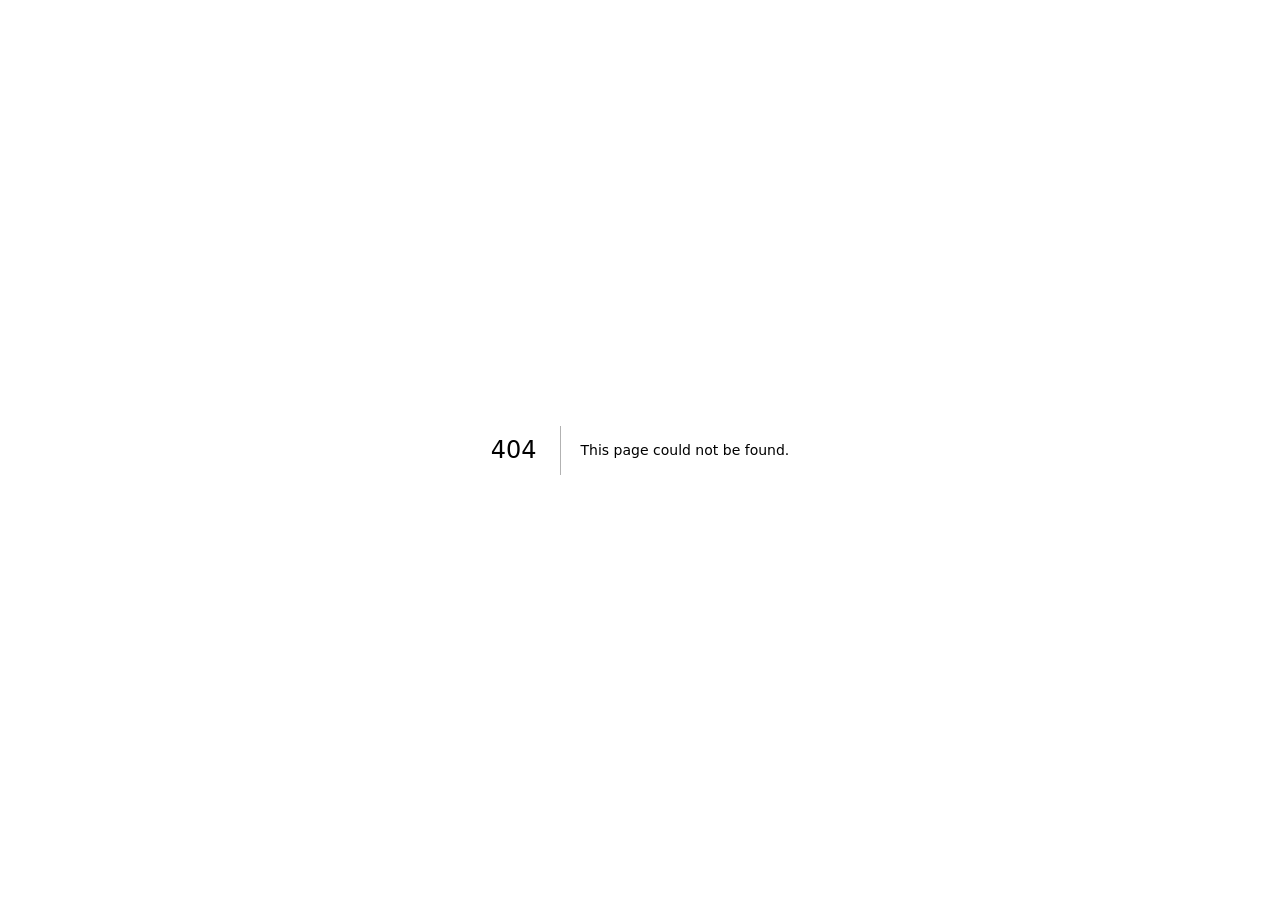
<file: 404/index.html>
<!DOCTYPE html><html lang="en" class="scroll-smooth"><head><meta charSet="utf-8"/><meta name="viewport" content="width=device-width, initial-scale=1"/><link rel="stylesheet" href="/_next/static/chunks/1x0y_5z73dwa8.css" data-precedence="next"/><link rel="preload" as="script" fetchPriority="low" href="/_next/static/chunks/1pcw6gskne7pf.js"/><script src="/_next/static/chunks/1wnov70f88xjy.js" async=""></script><script src="/_next/static/chunks/092r-mewpaf3q.js" async=""></script><script src="/_next/static/chunks/0c98xzjfks9hq.js" async=""></script><script src="/_next/static/chunks/turbopack-2u1d16houkiyo.js" async=""></script><script src="/_next/static/chunks/3qfy96eoyh-ek.js" async=""></script><meta name="robots" content="noindex"/><meta name="theme-color" content="#faf9f6"/><title>Keegan McConnell // Industrial Designer</title><meta name="description" content="Industrial design portfolio of Keegan McConnell, based in Grand Rapids, Michigan. Simple, functional products developed through sketching, hands-on prototyping, and 3D modeling."/><meta name="author" content="Keegan McConnell"/><meta name="keywords" content="Keegan McConnell,Industrial Designer,Grand Rapids Michigan,Product Design,Furniture Design,Outdoor Gear,Marine Design,Prototyping,CAD"/><link rel="icon" href="/favicon.ico?favicon.117ezoe8m31dk.ico" sizes="48x48" type="image/x-icon"/><link rel="icon" href="/favicon.svg"/><meta name="next-size-adjust" content=""/><title>404: This page could not be found.</title><script src="/_next/static/chunks/0cz1d0mv5g_q7.js" noModule=""></script></head><body class="T19VSG_variable _8Li5zG_variable min-h-screen bg-[#faf9f6] text-zinc-900 antialiased selection:bg-zinc-200"><div hidden=""><!--$--><!--/$--></div><div style="font-family:system-ui,&quot;Segoe UI&quot;,Roboto,Helvetica,Arial,sans-serif,&quot;Apple Color Emoji&quot;,&quot;Segoe UI Emoji&quot;;height:100vh;text-align:center;display:flex;flex-direction:column;align-items:center;justify-content:center"><div><style>body{color:#000;background:#fff;margin:0}.next-error-h1{border-right:1px solid rgba(0,0,0,.3)}@media (prefers-color-scheme:dark){body{color:#fff;background:#000}.next-error-h1{border-right:1px solid rgba(255,255,255,.3)}}</style><h1 class="next-error-h1" style="display:inline-block;margin:0 20px 0 0;padding:0 23px 0 0;font-size:24px;font-weight:500;vertical-align:top;line-height:49px">404</h1><div style="display:inline-block"><h2 style="font-size:14px;font-weight:400;line-height:49px;margin:0">This page could not be found.</h2></div></div></div><!--$--><!--/$--><script id="_R_">(globalThis["TURBOPACK"] || (globalThis["TURBOPACK"] = [])).push({"otherChunks":["static/chunks/1pcw6gskne7pf.js","static/chunks/1wnov70f88xjy.js","static/chunks/092r-mewpaf3q.js","static/chunks/0c98xzjfks9hq.js"],"runtimeModuleIds":[94553]});</script><script src="/_next/static/chunks/1pcw6gskne7pf.js" async=""></script><script>(self.__next_f=self.__next_f||[]).push([0])</script><script>self.__next_f.push([1,"1:\"$Sreact.fragment\"\n2:\"/_next/static/chunks/3qfy96eoyh-ek.js\"\n3:I[39756,[\"$2\"],\"default\"]\n4:I[37457,[\"$2\"],\"default\"]\n8:I[97367,[\"$2\"],\"OutletBoundary\"]\n9:\"$Sreact.suspense\"\nb:\"ViewportBoundary\"\nc:I[97367,[\"$2\"],\"$b\"]\ne:\"MetadataBoundary\"\nf:I[97367,[\"$2\"],\"$e\"]\n11:I[68027,[\"$2\"],\"default\",1]\n:HL[\"/_next/static/chunks/1x0y_5z73dwa8.css\",\"style\"]\n6:X\n7:[[\"children\",{\"s\":\"__PAGE__\",\"h\":512,\"d\":{\"r\":[\"$\",\"$1\",\"c\",{\"children\":[[[\"$\",\"title\",null,{\"children\":\"404: This page could not be found.\"}],[\"$\",\"div\",null,{\"style\":\"$0:t:t:d:r:props:children:1:props:children:props:children:props:notFound:0:1:props:style\",\"children\":[\"$\",\"div\",null,{\"children\":[[\"$\",\"style\",null,{\"dangerouslySetInnerHTML\":{\"__html\":\"body{color:#000;background:#fff;margin:0}.next-error-h1{border-right:1px solid rgba(0,0,0,.3)}@media (prefers-color-scheme:dark){body{color:#fff;background:#000}.next-error-h1{border-right:1px solid rgba(255,255,255,.3)}}\"}}],[\"$\",\"h1\",null,{\"className\":\"next-error-h1\",\"style\":\"$0:t:t:d:r:props:children:1:props:children:props:children:props:notFound:0:1:props:children:props:children:1:props:style\",\"children\":404}],[\"$\",\"div\",null,{\"style\":\"$0:t:t:d:r:props:children:1:props:children:props:children:props:notFound:0:1:props:children:props:children:2:props:style\",\"children\":[\"$\",\"h2\",null,{\"style\":\"$0:t:t:d:r:props:children:1:props:children:props:children:props:notFound:0:1:props:children:props:children:2:props:children:props:style\",\"children\":\"This page could not be found.\"}]}]]}]}]],null,[\"$\",\"$L8\",null,{\"children\":[\"$\",\"$9\",null,{\"name\":\"Next.MetadataOutlet\",\"children\":\"$@a\"}]}]]}],\"p\":false,\"v\":null}}]]\n5:[[\"children\",{\"s\":\"/_not-found\",\"h\":512,\"d\":{\"r\":[\"$\",\"$1\",\"c\",{\"children\":[null,[\"$\",\"$L3\",null,{\"parallelRouterKey\":\"children\",\"error\":\"$undefined\",\"errorStyles\":\"$undefined\",\"errorScripts\":\"$undefined\",\"template\":[\"$\",\"$L4\",null,{}],\"templateStyles\":\"$undefined\",\"templateScripts\":\"$undefined\",\"notFound\":\"$undefined\",\"forbidden\":\"$undefined\",\"unauthorized\":\"$undefined\"}]]}],\"p\":false,\"v\":\"$6\"},\"c\":\"$Q7\"}]]\n0:{\"P\":null,\"c\":[\"\",\"_not-found\",\"\"],\"q\":\"\",\"i\":false,\"t\":{\"t\":{\"s\":\"\",\"h\":528,\"d\":{\"r\":[\"$\",\"$1\",\"c\",{\"children\":[[[\"$\",\"link\",\"0\",{\"rel\":\"stylesheet\",\"href\":\"/_next/static/chunks/1x0y_5z73dwa8.css\",\"precedence\":\"next\",\"crossOrigin\":\"$undefined\",\"nonce\":\"$undefined\"}],[\"$\",\"script\",\"script-0\",{\"src\":\"/_next/static/chunks/3qfy96eoyh-ek.js\",\"async\":true,\"nonce\":\"$undefined\"}]],[\"$\",\"html\",null,{\"lang\":\"en\",\"className\":\"scroll-smooth\",\"children\":[\"$\",\"body\",null,{\"className\":\"T19VSG_variable _8Li5zG_variable min-h-screen bg-[#faf9f6] text-zinc-900 antialiased selection:bg-zinc-200\",\"children\":[\"$\",\"$L3\",null,{\"parallelRouterKey\":\"children\",\"error\":\"$undefined\",\"errorStyles\":\"$undefined\",\"errorScripts\":\"$undefined\",\"template\":[\"$\",\"$L4\",null,{}],\"templateStyles\":\"$undefined\",\"templateScripts\":\"$undefined\",\"notFound\":[[[\"$\",\"title\",null,{\"children\":\"404: This page could not be found.\"}],[\"$\",\"div\",null,{\"style\":{\"fontFamily\":\"system-ui,\\\"Segoe UI\\\",Roboto,Helvetica,Arial,sans-serif,\\\"Apple Color Emoji\\\",\\\"Segoe UI Emoji\\\"\",\"height\":\"100vh\",\"textAlign\":\"center\",\"display\":\"flex\",\"flexDirection\":\"column\",\"alignItems\":\"center\",\"justifyContent\":\"center\"},\"children\":[\"$\",\"div\",null,{\"children\":[[\"$\",\"style\",null,{\"dangerouslySetInnerHTML\":{\"__html\":\"body{color:#000;background:#fff;margin:0}.next-error-h1{border-right:1px solid rgba(0,0,0,.3)}@media (prefers-color-scheme:dark){body{color:#fff;background:#000}.next-error-h1{border-right:1px solid rgba(255,255,255,.3)}}\"}}],[\"$\",\"h1\",null,{\"className\":\"next-error-h1\",\"style\":{\"display\":\"inline-block\",\"margin\":\"0 20px 0 0\",\"padding\":\"0 23px 0 0\",\"fontSize\":24,\"fontWeight\":500,\"verticalAlign\":\"top\",\"lineHeight\":\"49px\"},\"children\":404}],[\"$\",\"div\",null,{\"style\":{\"display\":\"inline-block\"},\"children\":[\"$\",\"h2\",null,{\"style\":{\"fontSize\":14,\"fontWeight\":400,\"lineHeight\":\"49px\",\"margin\":0},\"children\":\"This page could not be found.\"}]}]]}]}]],[]],\"forbidden\":\"$undefined\",\"unauthorized\":\"$undefined\"}]}]}]]}],\"p\":false,\"v\":null},\"c\":\"$Q5\"},\"h\":{\"r\":[\"$\",\"$1\",\"h\",{\"children\":[[\"$\",\"meta\",null,{\"name\":\"robots\",\"content\":\"noindex\"}],[\"$\",\"$Lc\",null,{\"children\":\"$Ld\"}],[\"$\",\"$Lf\",null,{\"children\":[[\"$\",\"div\",null,{\"hidden\":true,\"children\":[\"$\",\"$9\",null,{\"name\":\"Next.Metadata\",\"children\":\"$L10\"}]}],null]}],[\"$\",\"meta\",null,{\"name\":\"next-size-adjust\",\"content\":\"\"}]]}],\"p\":false,\"v\":null}},\"m\":\"$undefined\",\"G\":[\"$11\",[[\"$\",\"link\",\"0\",{\"rel\":\"stylesheet\",\"href\":\"/_next/static/chunks/1x0y_5z73dwa8.css\",\"precedence\":\"next\",\"crossOrigin\":\"$undefined\",\"nonce\":\"$undefined\"}]]],\"S\":true,\"r\":\"$undefined\",\"s\":\"$undefined\",\"a\":\"$undefined\",\"l\":\"$undefined\",\"p\":\"$undefined\",\"d\":\"$undefined\",\"b\":\"O-6bMkxBtzkaaiuZ7H1nH\"}\n6:C\nd:[[\"$\",\"meta\",\"0\",{\"charSet\":\"utf-8\"}],[\"$\",\"meta\",\"1\",{\"name\":\"viewport\",\"content\":\"width=device-width, initial-scale=1\"}],[\"$\",\"meta\",\"2\",{\"name\":\"theme-color\",\"content\":\"#faf9f6\"}]]\n12:I[27201,[\"$2\"],\"IconMark\"]\na:null\n10:[[\"$\",\"title\",\"0\",{\"children\":\"Keegan McConnell // Industrial Designer\"}],[\"$\",\"meta\",\"1\",{\"name\":\"description\",\"content\":\"Industrial design portfolio of Keegan McConnell, based in Grand Rapids, Michigan. Simple, functional products developed through sketching, hands-on prototyping, and 3D modeling.\"}],[\"$\",\"meta\",\"2\",{\"name\":\"author\",\"content\":\"Keegan McConnell\"}],[\"$\",\"meta\",\"3\",{\"name\":\"keywords\",\"content\":\"Keegan McConnell,Industrial Designer,Grand Rapids Michigan,Product Design,Furniture Design,Outdoor Gear,Marine Design,Prototyping,CAD\"}],[\"$\",\"link\",\"4\",{\"rel\":\"icon\",\"href\":\"/favicon.ico?favicon.117ezoe8m31dk.ico\",\"sizes\":\"48x48\",\"type\":\"image/x-icon\"}],[\"$\",\"link\",\"5\",{\"rel\":\"icon\",\"href\":\"/favicon.svg\"}],[\"$\",\"$L12\",\"6\",{}]]\n"])</script></body></html>
</file>
<file: _next/static/chunks/1x0y_5z73dwa8.css>
@font-face{font-family:Geist;font-style:normal;font-weight:100 900;font-display:swap;src:url(../media/4f6667dd39116621-s.3p2_lha1f2xer.woff2)format("woff2");unicode-range:U+460-52F,U+1C80-1C8A,U+20B4,U+2DE0-2DFF,U+A640-A69F,U+FE2E-FE2F}@font-face{font-family:Geist;font-style:normal;font-weight:100 900;font-display:swap;src:url(../media/07935285219a259d-s.1qq4vpdcun5oj.woff2)format("woff2");unicode-range:U+301,U+400-45F,U+490-491,U+4B0-4B1,U+2116}@font-face{font-family:Geist;font-style:normal;font-weight:100 900;font-display:swap;src:url(../media/f58031ded4338640-s.390ncx5urfkfu.woff2)format("woff2");unicode-range:U+102-103,U+110-111,U+128-129,U+168-169,U+1A0-1A1,U+1AF-1B0,U+300-301,U+303-304,U+308-309,U+323,U+329,U+1EA0-1EF9,U+20AB}@font-face{font-family:Geist;font-style:normal;font-weight:100 900;font-display:swap;src:url(../media/77814b00d5ca94a4-s.21jp631_3pja2.woff2)format("woff2");unicode-range:U+100-2BA,U+2BD-2C5,U+2C7-2CC,U+2CE-2D7,U+2DD-2FF,U+304,U+308,U+329,U+1D00-1DBF,U+1E00-1E9F,U+1EF2-1EFF,U+2020,U+20A0-20AB,U+20AD-20C4,U+2113,U+2C60-2C7F,U+A720-A7FF}@font-face{font-family:Geist;font-style:normal;font-weight:100 900;font-display:swap;src:url(../media/605ce01b664af129-s.p.0wgildi0cnwt9.woff2)format("woff2");unicode-range:U+??,U+131,U+152-153,U+2BB-2BC,U+2C6,U+2DA,U+2DC,U+304,U+308,U+329,U+2000-206F,U+20AC,U+2122,U+2191,U+2193,U+2212,U+2215,U+FEFF,U+FFFD}@font-face{font-family:Geist Fallback;src:local(Arial);ascent-override:95.94%;descent-override:28.16%;line-gap-override:0.0%;size-adjust:104.76%}.T19VSG_className{font-family:Geist,Geist Fallback;font-style:normal}.T19VSG_variable{--font-geist-sans:"Geist", "Geist Fallback"}
@font-face{font-family:Geist Mono;font-style:normal;font-weight:100 900;font-display:swap;src:url(../media/b0c6b664fd57c2c6-s.31988l_ccedte.woff2)format("woff2");unicode-range:U+460-52F,U+1C80-1C8A,U+20B4,U+2DE0-2DFF,U+A640-A69F,U+FE2E-FE2F}@font-face{font-family:Geist Mono;font-style:normal;font-weight:100 900;font-display:swap;src:url(../media/6e342921ee4dcd9d-s.2tuy5pz7dlieh.woff2)format("woff2");unicode-range:U+301,U+400-45F,U+490-491,U+4B0-4B1,U+2116}@font-face{font-family:Geist Mono;font-style:normal;font-weight:100 900;font-display:swap;src:url(../media/2bb852295097cd96-s.2dbetqa9o8jxf.woff2)format("woff2");unicode-range:U+2000-2001,U+2004-2008,U+200A,U+23B8-23BD,U+2500-259F}@font-face{font-family:Geist Mono;font-style:normal;font-weight:100 900;font-display:swap;src:url(../media/9eb5a876700c0028-s.1uyisp29ctx0d.woff2)format("woff2");unicode-range:U+102-103,U+110-111,U+128-129,U+168-169,U+1A0-1A1,U+1AF-1B0,U+300-301,U+303-304,U+308-309,U+323,U+329,U+1EA0-1EF9,U+20AB}@font-face{font-family:Geist Mono;font-style:normal;font-weight:100 900;font-display:swap;src:url(../media/2a04751c893bf294-s.1rgnod-3esatf.woff2)format("woff2");unicode-range:U+100-2BA,U+2BD-2C5,U+2C7-2CC,U+2CE-2D7,U+2DD-2FF,U+304,U+308,U+329,U+1D00-1DBF,U+1E00-1E9F,U+1EF2-1EFF,U+2020,U+20A0-20AB,U+20AD-20C4,U+2113,U+2C60-2C7F,U+A720-A7FF}@font-face{font-family:Geist Mono;font-style:normal;font-weight:100 900;font-display:swap;src:url(../media/07a39a8a4660cc7c-s.p.0r6juujl39pe6.woff2)format("woff2");unicode-range:U+??,U+131,U+152-153,U+2BB-2BC,U+2C6,U+2DA,U+2DC,U+304,U+308,U+329,U+2000-206F,U+20AC,U+2122,U+2191,U+2193,U+2212,U+2215,U+FEFF,U+FFFD}@font-face{font-family:Geist Mono Fallback;src:local(Arial);ascent-override:74.67%;descent-override:21.92%;line-gap-override:0.0%;size-adjust:134.59%}._8Li5zG_className{font-family:Geist Mono,Geist Mono Fallback;font-style:normal}._8Li5zG_variable{--font-geist-mono:"Geist Mono", "Geist Mono Fallback"}
@layer properties{@supports (((-webkit-hyphens:none)) and (not (margin-trim:inline))) or ((-moz-orient:inline) and (not (color:rgb(from red r g b)))){*,:before,:after,::backdrop{--tw-scale-x:1;--tw-scale-y:1;--tw-scale-z:1;--tw-space-y-reverse:0;--tw-border-style:solid;--tw-leading:initial;--tw-font-weight:initial;--tw-tracking:initial;--tw-shadow:0 0 #0000;--tw-shadow-color:initial;--tw-shadow-alpha:100%;--tw-inset-shadow:0 0 #0000;--tw-inset-shadow-color:initial;--tw-inset-shadow-alpha:100%;--tw-ring-color:initial;--tw-ring-shadow:0 0 #0000;--tw-inset-ring-color:initial;--tw-inset-ring-shadow:0 0 #0000;--tw-ring-inset:initial;--tw-ring-offset-width:0px;--tw-ring-offset-color:#fff;--tw-ring-offset-shadow:0 0 #0000;--tw-blur:initial;--tw-brightness:initial;--tw-contrast:initial;--tw-grayscale:initial;--tw-hue-rotate:initial;--tw-invert:initial;--tw-opacity:initial;--tw-saturate:initial;--tw-sepia:initial;--tw-drop-shadow:initial;--tw-drop-shadow-color:initial;--tw-drop-shadow-alpha:100%;--tw-drop-shadow-size:initial;--tw-backdrop-blur:initial;--tw-backdrop-brightness:initial;--tw-backdrop-contrast:initial;--tw-backdrop-grayscale:initial;--tw-backdrop-hue-rotate:initial;--tw-backdrop-invert:initial;--tw-backdrop-opacity:initial;--tw-backdrop-saturate:initial;--tw-backdrop-sepia:initial;--tw-duration:initial;--tw-ease:initial;--tw-translate-x:0;--tw-translate-y:0;--tw-translate-z:0}}}@layer theme{:root,:host{--font-sans:-apple-system, BlinkMacSystemFont, "Segoe UI", Roboto, "Helvetica Neue", "Noto Sans", Arial, sans-serif, "Apple Color Emoji", "Segoe UI Emoji", "Segoe UI Symbol", "Noto Color Emoji";--font-mono:ui-monospace, SFMono-Regular, Menlo, Monaco, Consolas, "Liberation Mono", "Courier New", monospace;--color-zinc-50:#fafafa;--color-zinc-100:#f4f4f5;--color-zinc-200:#e4e4e7;--color-zinc-300:#d4d4d8;--color-zinc-400:#9f9fa9;--color-zinc-500:#71717b;--color-zinc-600:#52525c;--color-zinc-700:#3f3f46;--color-zinc-800:#27272a;--color-zinc-900:#18181b;--color-zinc-950:#09090b;--color-white:#fff;--spacing:.25rem;--container-lg:32rem;--container-2xl:42rem;--container-3xl:48rem;--container-6xl:72rem;--text-xs:.75rem;--text-xs--line-height:calc(1 / .75);--text-sm:.875rem;--text-sm--line-height:calc(1.25 / .875);--text-base:1rem;--text-base--line-height:calc(1.5 / 1);--text-lg:1.125rem;--text-lg--line-height:calc(1.75 / 1.125);--text-xl:1.25rem;--text-xl--line-height:calc(1.75 / 1.25);--text-2xl:1.5rem;--text-2xl--line-height:calc(2 / 1.5);--text-3xl:1.875rem;--text-3xl--line-height:calc(2.25 / 1.875);--text-4xl:2.25rem;--text-4xl--line-height:calc(2.5 / 2.25);--text-6xl:3.75rem;--text-6xl--line-height:1;--text-7xl:4.5rem;--text-7xl--line-height:1;--font-weight-normal:400;--font-weight-medium:500;--font-weight-semibold:600;--font-weight-bold:700;--tracking-tight:-.025em;--tracking-wide:.025em;--tracking-wider:.05em;--leading-tight:1.25;--leading-relaxed:1.625;--radius-lg:.5rem;--radius-xl:.75rem;--radius-2xl:1rem;--radius-3xl:1.5rem;--ease-out:cubic-bezier(0, 0, .2, 1);--animate-spin:spin 1s linear infinite;--blur-sm:8px;--blur-md:12px;--default-transition-duration:.15s;--default-transition-timing-function:cubic-bezier(.4, 0, .2, 1);--default-font-family:var(--font-sans);--default-mono-font-family:var(--font-mono)}@supports (color:lab(0% 0 0)){:root,:host{--color-zinc-50:lab(98.26% 0 0);--color-zinc-100:lab(96.1634% .0993013 -.364029);--color-zinc-200:lab(90.6853% .399202 -1.45452);--color-zinc-300:lab(84.9837% .601262 -2.17985);--color-zinc-400:lab(65.6464% 1.53494 -5.42429);--color-zinc-500:lab(47.8878% 1.65477 -5.77283);--color-zinc-600:lab(35.1166% 1.7821 -6.1173);--color-zinc-700:lab(26.8019% 1.35386 -4.68303);--color-zinc-800:lab(15.7305% .613749 -2.16959);--color-zinc-900:lab(8.30603% .618212 -2.16573);--color-zinc-950:lab(2.51107% .242703 -.886115)}}}@layer base{*,:after,:before,::backdrop{box-sizing:border-box;border:0 solid;margin:0;padding:0}::file-selector-button{box-sizing:border-box;border:0 solid;margin:0;padding:0}html,:host{-webkit-text-size-adjust:100%;tab-size:4;line-height:1.5;font-family:var(--default-font-family,-apple-system, BlinkMacSystemFont, "Segoe UI", Roboto, "Helvetica Neue", "Noto Sans", Arial, sans-serif, "Apple Color Emoji", "Segoe UI Emoji", "Segoe UI Symbol", "Noto Color Emoji");font-feature-settings:var(--default-font-feature-settings,normal);font-variation-settings:var(--default-font-variation-settings,normal);-webkit-tap-highlight-color:transparent}hr{height:0;color:inherit;border-top-width:1px}abbr:where([title]){-webkit-text-decoration:underline dotted;text-decoration:underline dotted}h1,h2,h3,h4,h5,h6{font-size:inherit;font-weight:inherit}a{color:inherit;-webkit-text-decoration:inherit;-webkit-text-decoration:inherit;-webkit-text-decoration:inherit;-webkit-text-decoration:inherit;text-decoration:inherit}b,strong{font-weight:bolder}code,kbd,samp,pre{font-family:var(--default-mono-font-family,ui-monospace, SFMono-Regular, Menlo, Monaco, Consolas, "Liberation Mono", "Courier New", monospace);font-feature-settings:var(--default-mono-font-feature-settings,normal);font-variation-settings:var(--default-mono-font-variation-settings,normal);font-size:1em}small{font-size:80%}sub,sup{vertical-align:baseline;font-size:75%;line-height:0;position:relative}sub{bottom:-.25em}sup{top:-.5em}table{text-indent:0;border-color:inherit;border-collapse:collapse}:-moz-focusring:where(:not(iframe)){outline:auto}progress{vertical-align:baseline}summary{display:list-item}ol,ul,menu{list-style:none}img,svg,video,canvas,audio,iframe,embed,object{vertical-align:middle;display:block}img,video{max-width:100%;height:auto}button,input,select,optgroup,textarea{font:inherit;font-feature-settings:inherit;font-variation-settings:inherit;letter-spacing:inherit;color:inherit;opacity:1;background-color:#0000;border-radius:0}::file-selector-button{font:inherit;font-feature-settings:inherit;font-variation-settings:inherit;letter-spacing:inherit;color:inherit;opacity:1;background-color:#0000;border-radius:0}:where(select:is([multiple],[size])) optgroup{font-weight:bolder}:where(select:is([multiple],[size])) optgroup option{padding-inline-start:20px}::file-selector-button{margin-inline-end:4px}::placeholder{opacity:1}@supports (not ((-webkit-appearance:-apple-pay-button))) or (contain-intrinsic-size:1px){::placeholder{color:currentColor}@supports (color:color-mix(in lab, red, red)){::placeholder{color:color-mix(in oklab, currentcolor 50%, transparent)}}}textarea{resize:vertical}::-webkit-search-decoration{-webkit-appearance:none}::-webkit-date-and-time-value{min-height:1lh;text-align:inherit}::-webkit-datetime-edit{display:inline-flex}::-webkit-datetime-edit-fields-wrapper{padding:0}::-webkit-datetime-edit{padding-block:0}::-webkit-datetime-edit-year-field{padding-block:0}::-webkit-datetime-edit-month-field{padding-block:0}::-webkit-datetime-edit-day-field{padding-block:0}::-webkit-datetime-edit-hour-field{padding-block:0}::-webkit-datetime-edit-minute-field{padding-block:0}::-webkit-datetime-edit-second-field{padding-block:0}::-webkit-datetime-edit-millisecond-field{padding-block:0}::-webkit-datetime-edit-meridiem-field{padding-block:0}::-webkit-calendar-picker-indicator{line-height:1}:-moz-ui-invalid{box-shadow:none}button,input:where([type=button],[type=reset],[type=submit]){appearance:button}::file-selector-button{appearance:button}::-webkit-inner-spin-button{height:auto}::-webkit-outer-spin-button{height:auto}[hidden]:where(:not([hidden=until-found])){display:none!important}}@layer components;@layer utilities{.visible{visibility:visible}.absolute{position:absolute}.fixed{position:fixed}.relative{position:relative}.inset-0{inset:0}.top-0{top:0}.right-0{right:0}.right-4{right:calc(var(--spacing) * 4)}.bottom-4{bottom:calc(var(--spacing) * 4)}.left-0{left:0}.left-4{left:calc(var(--spacing) * 4)}.z-20{z-index:20}.z-40{z-index:40}.z-50{z-index:50}.mx-2{margin-inline:calc(var(--spacing) * 2)}.mx-auto{margin-inline:auto}.mt-1{margin-top:var(--spacing)}.mt-8{margin-top:calc(var(--spacing) * 8)}.mr-1{margin-right:var(--spacing)}.mb-1{margin-bottom:var(--spacing)}.mb-2{margin-bottom:calc(var(--spacing) * 2)}.mb-3{margin-bottom:calc(var(--spacing) * 3)}.mb-4{margin-bottom:calc(var(--spacing) * 4)}.mb-6{margin-bottom:calc(var(--spacing) * 6)}.mb-8{margin-bottom:calc(var(--spacing) * 8)}.mb-10{margin-bottom:calc(var(--spacing) * 10)}.mb-12{margin-bottom:calc(var(--spacing) * 12)}.mb-14{margin-bottom:calc(var(--spacing) * 14)}.mb-16{margin-bottom:calc(var(--spacing) * 16)}.ml-2{margin-left:calc(var(--spacing) * 2)}.block{display:block}.flex{display:flex}.grid{display:grid}.hidden{display:none}.inline-flex{display:inline-flex}.table{display:table}.aspect-\[3\/4\]{aspect-ratio:3/4}.aspect-\[4\/3\]{aspect-ratio:4/3}.aspect-\[16\/10\]{aspect-ratio:16/10}.aspect-\[16\/11\]{aspect-ratio:16/11}.h-1\.5{height:calc(var(--spacing) * 1.5)}.h-3{height:calc(var(--spacing) * 3)}.h-3\.5{height:calc(var(--spacing) * 3.5)}.h-4{height:calc(var(--spacing) * 4)}.h-5{height:calc(var(--spacing) * 5)}.h-6{height:calc(var(--spacing) * 6)}.h-8{height:calc(var(--spacing) * 8)}.h-\[440px\]{height:440px}.h-\[580px\]{height:580px}.h-full{height:100%}.h-screen{height:100vh}.min-h-screen{min-height:100vh}.w-3{width:calc(var(--spacing) * 3)}.w-3\.5{width:calc(var(--spacing) * 3.5)}.w-4{width:calc(var(--spacing) * 4)}.w-5{width:calc(var(--spacing) * 5)}.w-6{width:calc(var(--spacing) * 6)}.w-8{width:calc(var(--spacing) * 8)}.w-9{width:calc(var(--spacing) * 9)}.w-full{width:100%}.max-w-2xl{max-width:var(--container-2xl)}.max-w-3xl{max-width:var(--container-3xl)}.max-w-6xl{max-width:var(--container-6xl)}.max-w-lg{max-width:var(--container-lg)}.min-w-\[220px\]{min-width:220px}.flex-1{flex:1}.shrink-0{flex-shrink:0}.scale-110{--tw-scale-x:110%;--tw-scale-y:110%;--tw-scale-z:110%;scale:var(--tw-scale-x) var(--tw-scale-y)}.animate-spin{animation:var(--animate-spin)}.cursor-grab{cursor:grab}.cursor-pointer{cursor:pointer}.resize-none{resize:none}.scroll-mt-20{scroll-margin-top:calc(var(--spacing) * 20)}.appearance-none{appearance:none}.grid-cols-1{grid-template-columns:repeat(1,minmax(0,1fr))}.grid-cols-2{grid-template-columns:repeat(2,minmax(0,1fr))}.flex-col{flex-direction:column}.flex-wrap{flex-wrap:wrap}.items-center{align-items:center}.items-stretch{align-items:stretch}.justify-between{justify-content:space-between}.justify-center{justify-content:center}.justify-end{justify-content:flex-end}.gap-1{gap:var(--spacing)}.gap-1\.5{gap:calc(var(--spacing) * 1.5)}.gap-2{gap:calc(var(--spacing) * 2)}.gap-2\.5{gap:calc(var(--spacing) * 2.5)}.gap-3{gap:calc(var(--spacing) * 3)}.gap-4{gap:calc(var(--spacing) * 4)}.gap-5{gap:calc(var(--spacing) * 5)}.gap-6{gap:calc(var(--spacing) * 6)}.gap-8{gap:calc(var(--spacing) * 8)}:where(.space-y-1>:not(:last-child)){--tw-space-y-reverse:0;margin-block-start:calc(var(--spacing) * var(--tw-space-y-reverse));margin-block-end:calc(var(--spacing) * calc(1 - var(--tw-space-y-reverse)))}:where(.space-y-2\.5>:not(:last-child)){--tw-space-y-reverse:0;margin-block-start:calc(calc(var(--spacing) * 2.5) * var(--tw-space-y-reverse));margin-block-end:calc(calc(var(--spacing) * 2.5) * calc(1 - var(--tw-space-y-reverse)))}:where(.space-y-3>:not(:last-child)){--tw-space-y-reverse:0;margin-block-start:calc(calc(var(--spacing) * 3) * var(--tw-space-y-reverse));margin-block-end:calc(calc(var(--spacing) * 3) * calc(1 - var(--tw-space-y-reverse)))}:where(.space-y-4>:not(:last-child)){--tw-space-y-reverse:0;margin-block-start:calc(calc(var(--spacing) * 4) * var(--tw-space-y-reverse));margin-block-end:calc(calc(var(--spacing) * 4) * calc(1 - var(--tw-space-y-reverse)))}:where(.space-y-8>:not(:last-child)){--tw-space-y-reverse:0;margin-block-start:calc(calc(var(--spacing) * 8) * var(--tw-space-y-reverse));margin-block-end:calc(calc(var(--spacing) * 8) * calc(1 - var(--tw-space-y-reverse)))}.overflow-hidden{overflow:hidden}.scroll-smooth{scroll-behavior:smooth}.rounded{border-radius:.25rem}.rounded-2xl{border-radius:var(--radius-2xl)}.rounded-full{border-radius:2147483647px}.rounded-lg{border-radius:var(--radius-lg)}.rounded-none{border-radius:0}.rounded-xl{border-radius:var(--radius-xl)}.border{border-style:var(--tw-border-style);border-width:1px}.border-2{border-style:var(--tw-border-style);border-width:2px}.border-t{border-top-style:var(--tw-border-style);border-top-width:1px}.border-b{border-bottom-style:var(--tw-border-style);border-bottom-width:1px}.border-l{border-left-style:var(--tw-border-style);border-left-width:1px}.border-white{border-color:var(--color-white)}.border-zinc-100{border-color:var(--color-zinc-100)}.border-zinc-200{border-color:var(--color-zinc-200)}.border-zinc-200\/70{border-color:#e4e4e7b3}@supports (color:color-mix(in lab, red, red)){.border-zinc-200\/70{border-color:color-mix(in oklab, var(--color-zinc-200) 70%, transparent)}}.border-zinc-200\/80{border-color:#e4e4e7cc}@supports (color:color-mix(in lab, red, red)){.border-zinc-200\/80{border-color:color-mix(in oklab, var(--color-zinc-200) 80%, transparent)}}.border-zinc-200\/90{border-color:#e4e4e7e6}@supports (color:color-mix(in lab, red, red)){.border-zinc-200\/90{border-color:color-mix(in oklab, var(--color-zinc-200) 90%, transparent)}}.border-zinc-300{border-color:var(--color-zinc-300)}.border-zinc-300\/80{border-color:#d4d4d8cc}@supports (color:color-mix(in lab, red, red)){.border-zinc-300\/80{border-color:color-mix(in oklab, var(--color-zinc-300) 80%, transparent)}}.border-zinc-400{border-color:var(--color-zinc-400)}.border-zinc-900{border-color:var(--color-zinc-900)}.border-t-transparent{border-top-color:#0000}.bg-\[\#f7f6f4\]{background-color:#f7f6f4}.bg-\[\#f7f6f4\]\/80{background-color:#f7f6f4cc;background-color:lab(96.9205% .0833571 1.08752/.8)}.bg-\[\#faf9f6\]{background-color:#faf9f6}.bg-\[\#faf9f6\]\/80{background-color:#faf9f6cc;background-color:lab(97.9405% -.0461042 1.56626/.8)}.bg-\[\#faf9f6\]\/95{background-color:#faf9f6f2;background-color:lab(97.9405% -.0461042 1.56626/.95)}.bg-white{background-color:var(--color-white)}.bg-white\/80{background-color:#fffc}@supports (color:color-mix(in lab, red, red)){.bg-white\/80{background-color:color-mix(in oklab, var(--color-white) 80%, transparent)}}.bg-white\/90{background-color:#ffffffe6}@supports (color:color-mix(in lab, red, red)){.bg-white\/90{background-color:color-mix(in oklab, var(--color-white) 90%, transparent)}}.bg-zinc-50{background-color:var(--color-zinc-50)}.bg-zinc-50\/50{background-color:#fafafa80}@supports (color:color-mix(in lab, red, red)){.bg-zinc-50\/50{background-color:color-mix(in oklab, var(--color-zinc-50) 50%, transparent)}}.bg-zinc-100{background-color:var(--color-zinc-100)}.bg-zinc-200{background-color:var(--color-zinc-200)}.bg-zinc-200\/60{background-color:#e4e4e799}@supports (color:color-mix(in lab, red, red)){.bg-zinc-200\/60{background-color:color-mix(in oklab, var(--color-zinc-200) 60%, transparent)}}.bg-zinc-900{background-color:var(--color-zinc-900)}.object-contain{object-fit:contain}.object-cover{object-fit:cover}.p-0\.5{padding:calc(var(--spacing) * .5)}.p-1{padding:var(--spacing)}.p-1\.5{padding:calc(var(--spacing) * 1.5)}.p-2{padding:calc(var(--spacing) * 2)}.p-3{padding:calc(var(--spacing) * 3)}.p-4{padding:calc(var(--spacing) * 4)}.p-5{padding:calc(var(--spacing) * 5)}.p-6{padding:calc(var(--spacing) * 6)}.px-1{padding-inline:var(--spacing)}.px-2\.5{padding-inline:calc(var(--spacing) * 2.5)}.px-3{padding-inline:calc(var(--spacing) * 3)}.px-3\.5{padding-inline:calc(var(--spacing) * 3.5)}.px-4{padding-inline:calc(var(--spacing) * 4)}.px-5{padding-inline:calc(var(--spacing) * 5)}.px-6{padding-inline:calc(var(--spacing) * 6)}.py-1{padding-block:var(--spacing)}.py-1\.5{padding-block:calc(var(--spacing) * 1.5)}.py-2{padding-block:calc(var(--spacing) * 2)}.py-2\.5{padding-block:calc(var(--spacing) * 2.5)}.py-3\.5{padding-block:calc(var(--spacing) * 3.5)}.py-5{padding-block:calc(var(--spacing) * 5)}.py-8{padding-block:calc(var(--spacing) * 8)}.py-12{padding-block:calc(var(--spacing) * 12)}.py-16{padding-block:calc(var(--spacing) * 16)}.pt-3{padding-top:calc(var(--spacing) * 3)}.pt-8{padding-top:calc(var(--spacing) * 8)}.pt-14{padding-top:calc(var(--spacing) * 14)}.pt-24{padding-top:calc(var(--spacing) * 24)}.pt-28{padding-top:calc(var(--spacing) * 28)}.pb-2{padding-bottom:calc(var(--spacing) * 2)}.pb-8{padding-bottom:calc(var(--spacing) * 8)}.pb-24{padding-bottom:calc(var(--spacing) * 24)}.pl-2{padding-left:calc(var(--spacing) * 2)}.text-right{text-align:right}.font-sans{font-family:var(--font-sans)}.text-2xl{font-size:var(--text-2xl);line-height:var(--tw-leading,var(--text-2xl--line-height))}.text-4xl{font-size:var(--text-4xl);line-height:var(--tw-leading,var(--text-4xl--line-height))}.text-base{font-size:var(--text-base);line-height:var(--tw-leading,var(--text-base--line-height))}.text-lg{font-size:var(--text-lg);line-height:var(--tw-leading,var(--text-lg--line-height))}.text-sm{font-size:var(--text-sm);line-height:var(--tw-leading,var(--text-sm--line-height))}.text-xl{font-size:var(--text-xl);line-height:var(--tw-leading,var(--text-xl--line-height))}.text-xs{font-size:var(--text-xs);line-height:var(--tw-leading,var(--text-xs--line-height))}.text-\[11px\]{font-size:11px}.leading-relaxed{--tw-leading:var(--leading-relaxed);line-height:var(--leading-relaxed)}.leading-tight{--tw-leading:var(--leading-tight);line-height:var(--leading-tight)}.font-bold{--tw-font-weight:var(--font-weight-bold);font-weight:var(--font-weight-bold)}.font-medium{--tw-font-weight:var(--font-weight-medium);font-weight:var(--font-weight-medium)}.font-normal{--tw-font-weight:var(--font-weight-normal);font-weight:var(--font-weight-normal)}.font-semibold{--tw-font-weight:var(--font-weight-semibold);font-weight:var(--font-weight-semibold)}.tracking-tight{--tw-tracking:var(--tracking-tight);letter-spacing:var(--tracking-tight)}.tracking-wide{--tw-tracking:var(--tracking-wide);letter-spacing:var(--tracking-wide)}.tracking-wider{--tw-tracking:var(--tracking-wider);letter-spacing:var(--tracking-wider)}.whitespace-nowrap{white-space:nowrap}.text-white{color:var(--color-white)}.text-zinc-300{color:var(--color-zinc-300)}.text-zinc-400{color:var(--color-zinc-400)}.text-zinc-500{color:var(--color-zinc-500)}.text-zinc-600{color:var(--color-zinc-600)}.text-zinc-700{color:var(--color-zinc-700)}.text-zinc-800{color:var(--color-zinc-800)}.text-zinc-900{color:var(--color-zinc-900)}.text-zinc-950{color:var(--color-zinc-950)}.uppercase{text-transform:uppercase}.underline{text-decoration-line:underline}.underline-offset-4{text-underline-offset:4px}.antialiased{-webkit-font-smoothing:antialiased;-moz-osx-font-smoothing:grayscale}.accent-zinc-900{accent-color:var(--color-zinc-900)}.opacity-90{opacity:.9}.shadow-inner{--tw-shadow:inset 0 2px 4px 0 var(--tw-shadow-color,#0000000d);box-shadow:var(--tw-inset-shadow), var(--tw-inset-ring-shadow), var(--tw-ring-offset-shadow), var(--tw-ring-shadow), var(--tw-shadow)}.shadow-sm{--tw-shadow:0 1px 3px 0 var(--tw-shadow-color,#0000001a), 0 1px 2px -1px var(--tw-shadow-color,#0000001a);box-shadow:var(--tw-inset-shadow), var(--tw-inset-ring-shadow), var(--tw-ring-offset-shadow), var(--tw-ring-shadow), var(--tw-shadow)}.shadow-xs{--tw-shadow:0 1px 2px 0 var(--tw-shadow-color,#0000000d);box-shadow:var(--tw-inset-shadow), var(--tw-inset-ring-shadow), var(--tw-ring-offset-shadow), var(--tw-ring-shadow), var(--tw-shadow)}.ring-2{--tw-ring-shadow:var(--tw-ring-inset,) 0 0 0 calc(2px + var(--tw-ring-offset-width)) var(--tw-ring-color,currentcolor);box-shadow:var(--tw-inset-shadow), var(--tw-inset-ring-shadow), var(--tw-ring-offset-shadow), var(--tw-ring-shadow), var(--tw-shadow)}.ring-zinc-900{--tw-ring-color:var(--color-zinc-900)}.blur{--tw-blur:blur(8px);filter:var(--tw-blur,) var(--tw-brightness,) var(--tw-contrast,) var(--tw-grayscale,) var(--tw-hue-rotate,) var(--tw-invert,) var(--tw-saturate,) var(--tw-sepia,) var(--tw-drop-shadow,)}.filter{filter:var(--tw-blur,) var(--tw-brightness,) var(--tw-contrast,) var(--tw-grayscale,) var(--tw-hue-rotate,) var(--tw-invert,) var(--tw-saturate,) var(--tw-sepia,) var(--tw-drop-shadow,)}.backdrop-blur-md{--tw-backdrop-blur:blur(var(--blur-md));-webkit-backdrop-filter:var(--tw-backdrop-blur,) var(--tw-backdrop-brightness,) var(--tw-backdrop-contrast,) var(--tw-backdrop-grayscale,) var(--tw-backdrop-hue-rotate,) var(--tw-backdrop-invert,) var(--tw-backdrop-opacity,) var(--tw-backdrop-saturate,) var(--tw-backdrop-sepia,);backdrop-filter:var(--tw-backdrop-blur,) var(--tw-backdrop-brightness,) var(--tw-backdrop-contrast,) var(--tw-backdrop-grayscale,) var(--tw-backdrop-hue-rotate,) var(--tw-backdrop-invert,) var(--tw-backdrop-opacity,) var(--tw-backdrop-saturate,) var(--tw-backdrop-sepia,)}.backdrop-blur-sm{--tw-backdrop-blur:blur(var(--blur-sm));-webkit-backdrop-filter:var(--tw-backdrop-blur,) var(--tw-backdrop-brightness,) var(--tw-backdrop-contrast,) var(--tw-backdrop-grayscale,) var(--tw-backdrop-hue-rotate,) var(--tw-backdrop-invert,) var(--tw-backdrop-opacity,) var(--tw-backdrop-saturate,) var(--tw-backdrop-sepia,);backdrop-filter:var(--tw-backdrop-blur,) var(--tw-backdrop-brightness,) var(--tw-backdrop-contrast,) var(--tw-backdrop-grayscale,) var(--tw-backdrop-hue-rotate,) var(--tw-backdrop-invert,) var(--tw-backdrop-opacity,) var(--tw-backdrop-saturate,) var(--tw-backdrop-sepia,)}.transition-all{transition-property:all;transition-timing-function:var(--tw-ease,var(--default-transition-timing-function));transition-duration:var(--tw-duration,var(--default-transition-duration))}.transition-colors{transition-property:color,background-color,border-color,outline-color,text-decoration-color,fill,stroke,--tw-gradient-from,--tw-gradient-via,--tw-gradient-to;transition-timing-function:var(--tw-ease,var(--default-transition-timing-function));transition-duration:var(--tw-duration,var(--default-transition-duration))}.transition-transform{transition-property:transform,translate,scale,rotate;transition-timing-function:var(--tw-ease,var(--default-transition-timing-function));transition-duration:var(--tw-duration,var(--default-transition-duration))}.duration-300{--tw-duration:.3s;transition-duration:.3s}.duration-500{--tw-duration:.5s;transition-duration:.5s}.ease-out{--tw-ease:var(--ease-out);transition-timing-function:var(--ease-out)}.select-none{-webkit-user-select:none;user-select:none}@media (hover:hover){.group-hover\:-translate-x-1:is(:where(.group):hover *){--tw-translate-x:calc(var(--spacing) * -1);translate:var(--tw-translate-x) var(--tw-translate-y)}.group-hover\:translate-x-1:is(:where(.group):hover *){--tw-translate-x:var(--spacing);translate:var(--tw-translate-x) var(--tw-translate-y)}.group-hover\:scale-105:is(:where(.group):hover *){--tw-scale-x:105%;--tw-scale-y:105%;--tw-scale-z:105%;scale:var(--tw-scale-x) var(--tw-scale-y)}.group-hover\:text-zinc-600:is(:where(.group):hover *){color:var(--color-zinc-600)}.group-hover\:text-zinc-950:is(:where(.group):hover *){color:var(--color-zinc-950)}}.selection\:bg-zinc-200 ::selection,.selection\:bg-zinc-200::selection{background-color:var(--color-zinc-200)}@media (hover:hover){.hover\:scale-105:hover{--tw-scale-x:105%;--tw-scale-y:105%;--tw-scale-z:105%;scale:var(--tw-scale-x) var(--tw-scale-y)}.hover\:border-zinc-400:hover{border-color:var(--color-zinc-400)}.hover\:border-zinc-400\/80:hover{border-color:#9f9fa9cc}@supports (color:color-mix(in lab, red, red)){.hover\:border-zinc-400\/80:hover{border-color:color-mix(in oklab, var(--color-zinc-400) 80%, transparent)}}.hover\:bg-zinc-800:hover{background-color:var(--color-zinc-800)}.hover\:text-zinc-600:hover{color:var(--color-zinc-600)}.hover\:text-zinc-800:hover{color:var(--color-zinc-800)}.hover\:text-zinc-900:hover{color:var(--color-zinc-900)}.hover\:text-zinc-950:hover{color:var(--color-zinc-950)}.hover\:shadow-lg:hover{--tw-shadow:0 10px 15px -3px var(--tw-shadow-color,#0000001a), 0 4px 6px -4px var(--tw-shadow-color,#0000001a);box-shadow:var(--tw-inset-shadow), var(--tw-inset-ring-shadow), var(--tw-ring-offset-shadow), var(--tw-ring-shadow), var(--tw-shadow)}.hover\:shadow-xs:hover{--tw-shadow:0 1px 2px 0 var(--tw-shadow-color,#0000000d);box-shadow:var(--tw-inset-shadow), var(--tw-inset-ring-shadow), var(--tw-ring-offset-shadow), var(--tw-ring-shadow), var(--tw-shadow)}}.focus\:border-zinc-900:focus{border-color:var(--color-zinc-900)}.focus\:outline-none:focus{--tw-outline-style:none;outline-style:none}.active\:cursor-grabbing:active{cursor:grabbing}@media (min-width:40rem){.sm\:mb-12{margin-bottom:calc(var(--spacing) * 12)}.sm\:mb-14{margin-bottom:calc(var(--spacing) * 14)}.sm\:mb-20{margin-bottom:calc(var(--spacing) * 20)}.sm\:inline{display:inline}.sm\:aspect-\[16\/9\]{aspect-ratio:16/9}.sm\:aspect-\[21\/9\]{aspect-ratio:21/9}.sm\:grid-cols-2{grid-template-columns:repeat(2,minmax(0,1fr))}.sm\:grid-cols-3{grid-template-columns:repeat(3,minmax(0,1fr))}.sm\:flex-row{flex-direction:row}.sm\:items-baseline{align-items:baseline}.sm\:items-center{align-items:center}.sm\:gap-3{gap:calc(var(--spacing) * 3)}.sm\:gap-6{gap:calc(var(--spacing) * 6)}.sm\:gap-8{gap:calc(var(--spacing) * 8)}.sm\:gap-12{gap:calc(var(--spacing) * 12)}:where(.sm\:space-y-12>:not(:last-child)){--tw-space-y-reverse:0;margin-block-start:calc(calc(var(--spacing) * 12) * var(--tw-space-y-reverse));margin-block-end:calc(calc(var(--spacing) * 12) * calc(1 - var(--tw-space-y-reverse)))}.sm\:rounded-3xl{border-radius:var(--radius-3xl)}.sm\:p-4{padding:calc(var(--spacing) * 4)}.sm\:p-6{padding:calc(var(--spacing) * 6)}.sm\:p-8{padding:calc(var(--spacing) * 8)}.sm\:px-8{padding-inline:calc(var(--spacing) * 8)}.sm\:py-16{padding-block:calc(var(--spacing) * 16)}.sm\:py-24{padding-block:calc(var(--spacing) * 24)}.sm\:pt-36{padding-top:calc(var(--spacing) * 36)}.sm\:pb-12{padding-bottom:calc(var(--spacing) * 12)}.sm\:text-2xl{font-size:var(--text-2xl);line-height:var(--tw-leading,var(--text-2xl--line-height))}.sm\:text-3xl{font-size:var(--text-3xl);line-height:var(--tw-leading,var(--text-3xl--line-height))}.sm\:text-6xl{font-size:var(--text-6xl);line-height:var(--tw-leading,var(--text-6xl--line-height))}.sm\:text-base{font-size:var(--text-base);line-height:var(--tw-leading,var(--text-base--line-height))}.sm\:text-lg{font-size:var(--text-lg);line-height:var(--tw-leading,var(--text-lg--line-height))}.sm\:text-sm{font-size:var(--text-sm);line-height:var(--tw-leading,var(--text-sm--line-height))}.sm\:text-xl{font-size:var(--text-xl);line-height:var(--tw-leading,var(--text-xl--line-height))}}@media (min-width:48rem){.md\:col-span-2{grid-column:span 2/span 2}.md\:inline{display:inline}.md\:grid-cols-2{grid-template-columns:repeat(2,minmax(0,1fr))}.md\:grid-cols-4{grid-template-columns:repeat(4,minmax(0,1fr))}.md\:text-7xl{font-size:var(--text-7xl);line-height:var(--tw-leading,var(--text-7xl--line-height))}.md\:text-lg{font-size:var(--text-lg);line-height:var(--tw-leading,var(--text-lg--line-height))}}@media (min-width:64rem){.lg\:grid-cols-3{grid-template-columns:repeat(3,minmax(0,1fr))}.lg\:grid-cols-4{grid-template-columns:repeat(4,minmax(0,1fr))}.lg\:text-3xl{font-size:var(--text-3xl);line-height:var(--tw-leading,var(--text-3xl--line-height))}}}@font-face{font-family:Heading Now;src:url(/fonts/heading-now.woff2)format("woff2");font-weight:100 900;font-style:normal;font-display:swap}@font-face{font-family:Heading Wide;src:url(/fonts/heading-wide.woff2)format("woff2");font-weight:100 900;font-style:normal;font-display:swap}:root{--background:#faf9f6;--foreground:#18181b;--font-heading-now:"Heading Now", -apple-system, BlinkMacSystemFont, "Segoe UI", sans-serif;--font-heading-wide:"Heading Wide", "Heading Now", -apple-system, BlinkMacSystemFont, "Segoe UI", sans-serif}.font-heading{font-family:var(--font-heading-now)}.font-heading-wide{font-family:var(--font-heading-wide);letter-spacing:-.01em}body{background:var(--background);color:var(--foreground);font-family:var(--font-geist-sans), system-ui, -apple-system, BlinkMacSystemFont, "Segoe UI", Roboto, sans-serif;-webkit-font-smoothing:antialiased;-moz-osx-font-smoothing:grayscale;overflow-x:hidden}::-webkit-scrollbar{width:6px;height:6px}::-webkit-scrollbar-track{background:#faf9f6}::-webkit-scrollbar-thumb{background:#d4d4d8;border-radius:3px}::-webkit-scrollbar-thumb:hover{background:#a1a1aa}*{box-sizing:border-box}@property --tw-scale-x{syntax:"*";inherits:false;initial-value:1}@property --tw-scale-y{syntax:"*";inherits:false;initial-value:1}@property --tw-scale-z{syntax:"*";inherits:false;initial-value:1}@property --tw-space-y-reverse{syntax:"*";inherits:false;initial-value:0}@property --tw-border-style{syntax:"*";inherits:false;initial-value:solid}@property --tw-leading{syntax:"*";inherits:false}@property --tw-font-weight{syntax:"*";inherits:false}@property --tw-tracking{syntax:"*";inherits:false}@property --tw-shadow{syntax:"*";inherits:false;initial-value:0 0 #0000}@property --tw-shadow-color{syntax:"*";inherits:false}@property --tw-shadow-alpha{syntax:"<percentage>";inherits:false;initial-value:100%}@property --tw-inset-shadow{syntax:"*";inherits:false;initial-value:0 0 #0000}@property --tw-inset-shadow-color{syntax:"*";inherits:false}@property --tw-inset-shadow-alpha{syntax:"<percentage>";inherits:false;initial-value:100%}@property --tw-ring-color{syntax:"*";inherits:false}@property --tw-ring-shadow{syntax:"*";inherits:false;initial-value:0 0 #0000}@property --tw-inset-ring-color{syntax:"*";inherits:false}@property --tw-inset-ring-shadow{syntax:"*";inherits:false;initial-value:0 0 #0000}@property --tw-ring-inset{syntax:"*";inherits:false}@property --tw-ring-offset-width{syntax:"<length>";inherits:false;initial-value:0}@property --tw-ring-offset-color{syntax:"*";inherits:false;initial-value:#fff}@property --tw-ring-offset-shadow{syntax:"*";inherits:false;initial-value:0 0 #0000}@property --tw-blur{syntax:"*";inherits:false}@property --tw-brightness{syntax:"*";inherits:false}@property --tw-contrast{syntax:"*";inherits:false}@property --tw-grayscale{syntax:"*";inherits:false}@property --tw-hue-rotate{syntax:"*";inherits:false}@property --tw-invert{syntax:"*";inherits:false}@property --tw-opacity{syntax:"*";inherits:false}@property --tw-saturate{syntax:"*";inherits:false}@property --tw-sepia{syntax:"*";inherits:false}@property --tw-drop-shadow{syntax:"*";inherits:false}@property --tw-drop-shadow-color{syntax:"*";inherits:false}@property --tw-drop-shadow-alpha{syntax:"<percentage>";inherits:false;initial-value:100%}@property --tw-drop-shadow-size{syntax:"*";inherits:false}@property --tw-backdrop-blur{syntax:"*";inherits:false}@property --tw-backdrop-brightness{syntax:"*";inherits:false}@property --tw-backdrop-contrast{syntax:"*";inherits:false}@property --tw-backdrop-grayscale{syntax:"*";inherits:false}@property --tw-backdrop-hue-rotate{syntax:"*";inherits:false}@property --tw-backdrop-invert{syntax:"*";inherits:false}@property --tw-backdrop-opacity{syntax:"*";inherits:false}@property --tw-backdrop-saturate{syntax:"*";inherits:false}@property --tw-backdrop-sepia{syntax:"*";inherits:false}@property --tw-duration{syntax:"*";inherits:false}@property --tw-ease{syntax:"*";inherits:false}@property --tw-translate-x{syntax:"*";inherits:false;initial-value:0}@property --tw-translate-y{syntax:"*";inherits:false;initial-value:0}@property --tw-translate-z{syntax:"*";inherits:false;initial-value:0}@keyframes spin{to{transform:rotate(360deg)}}
</file>
